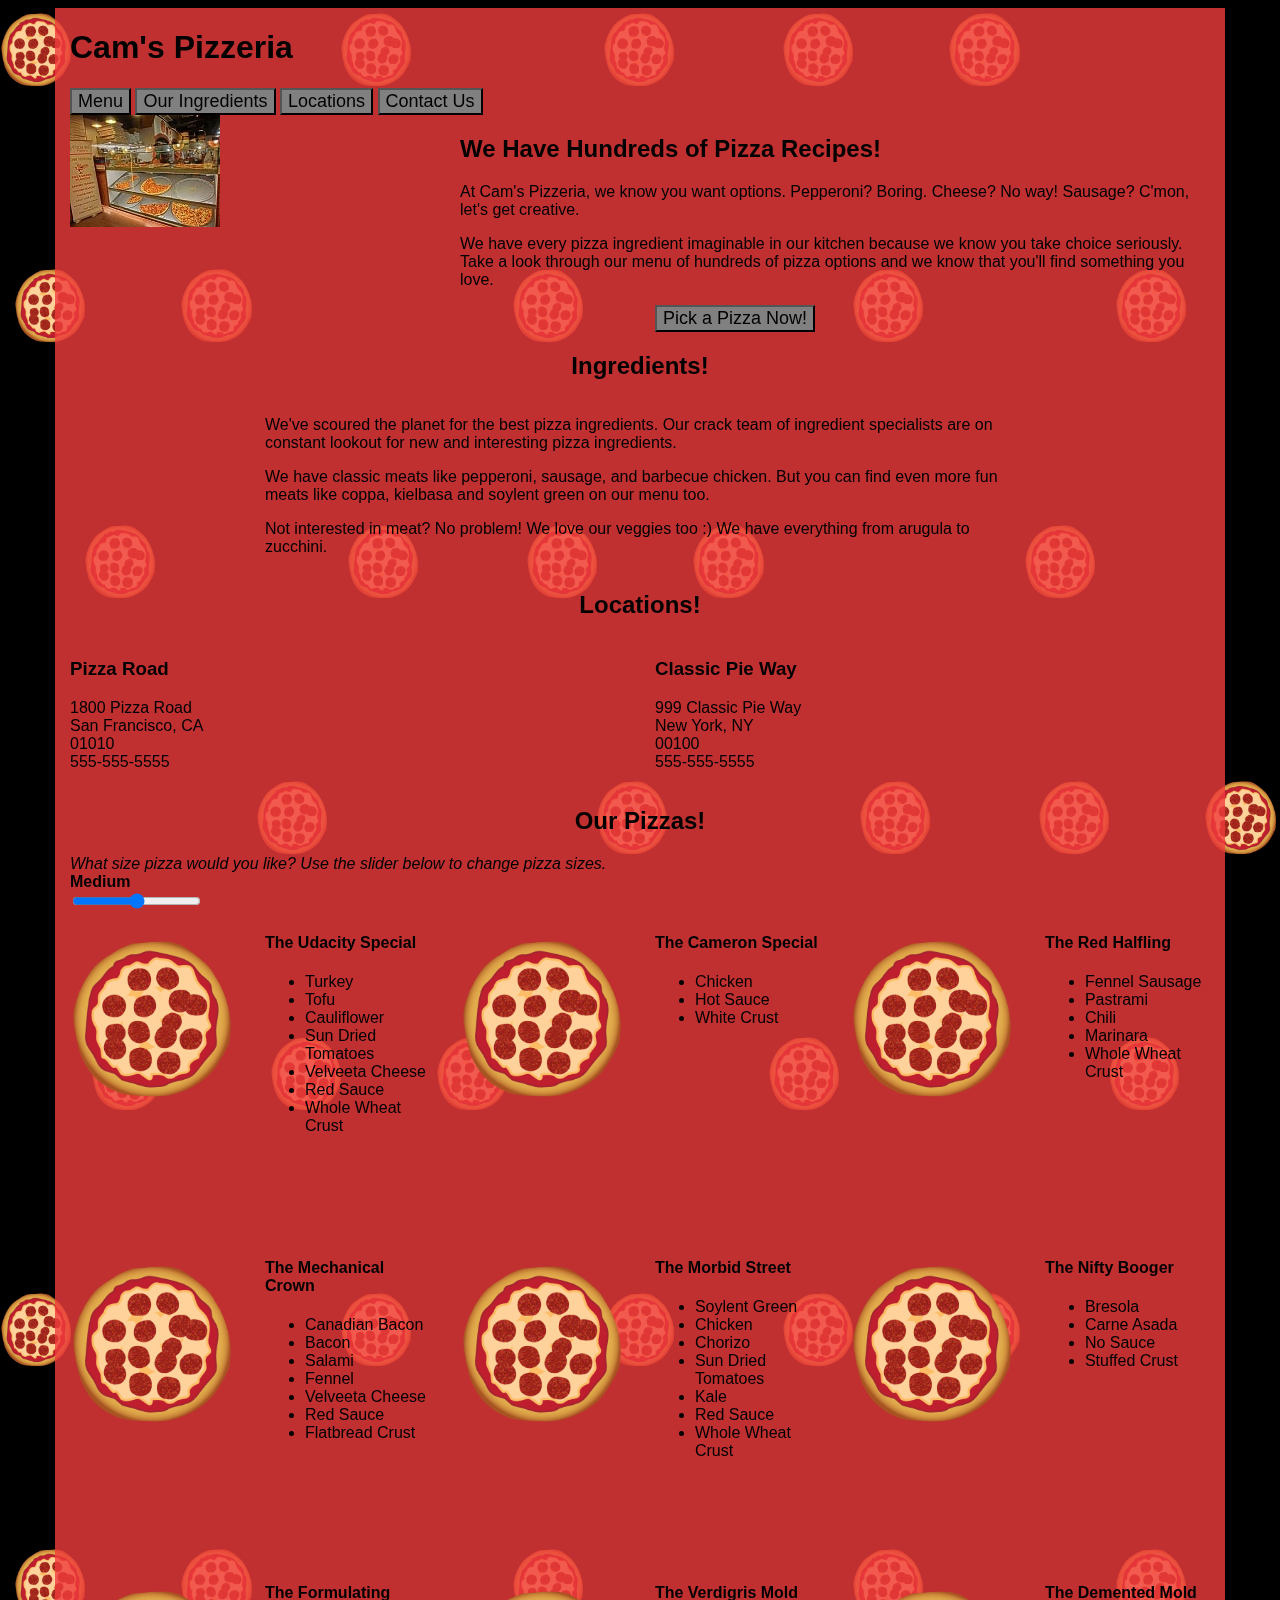
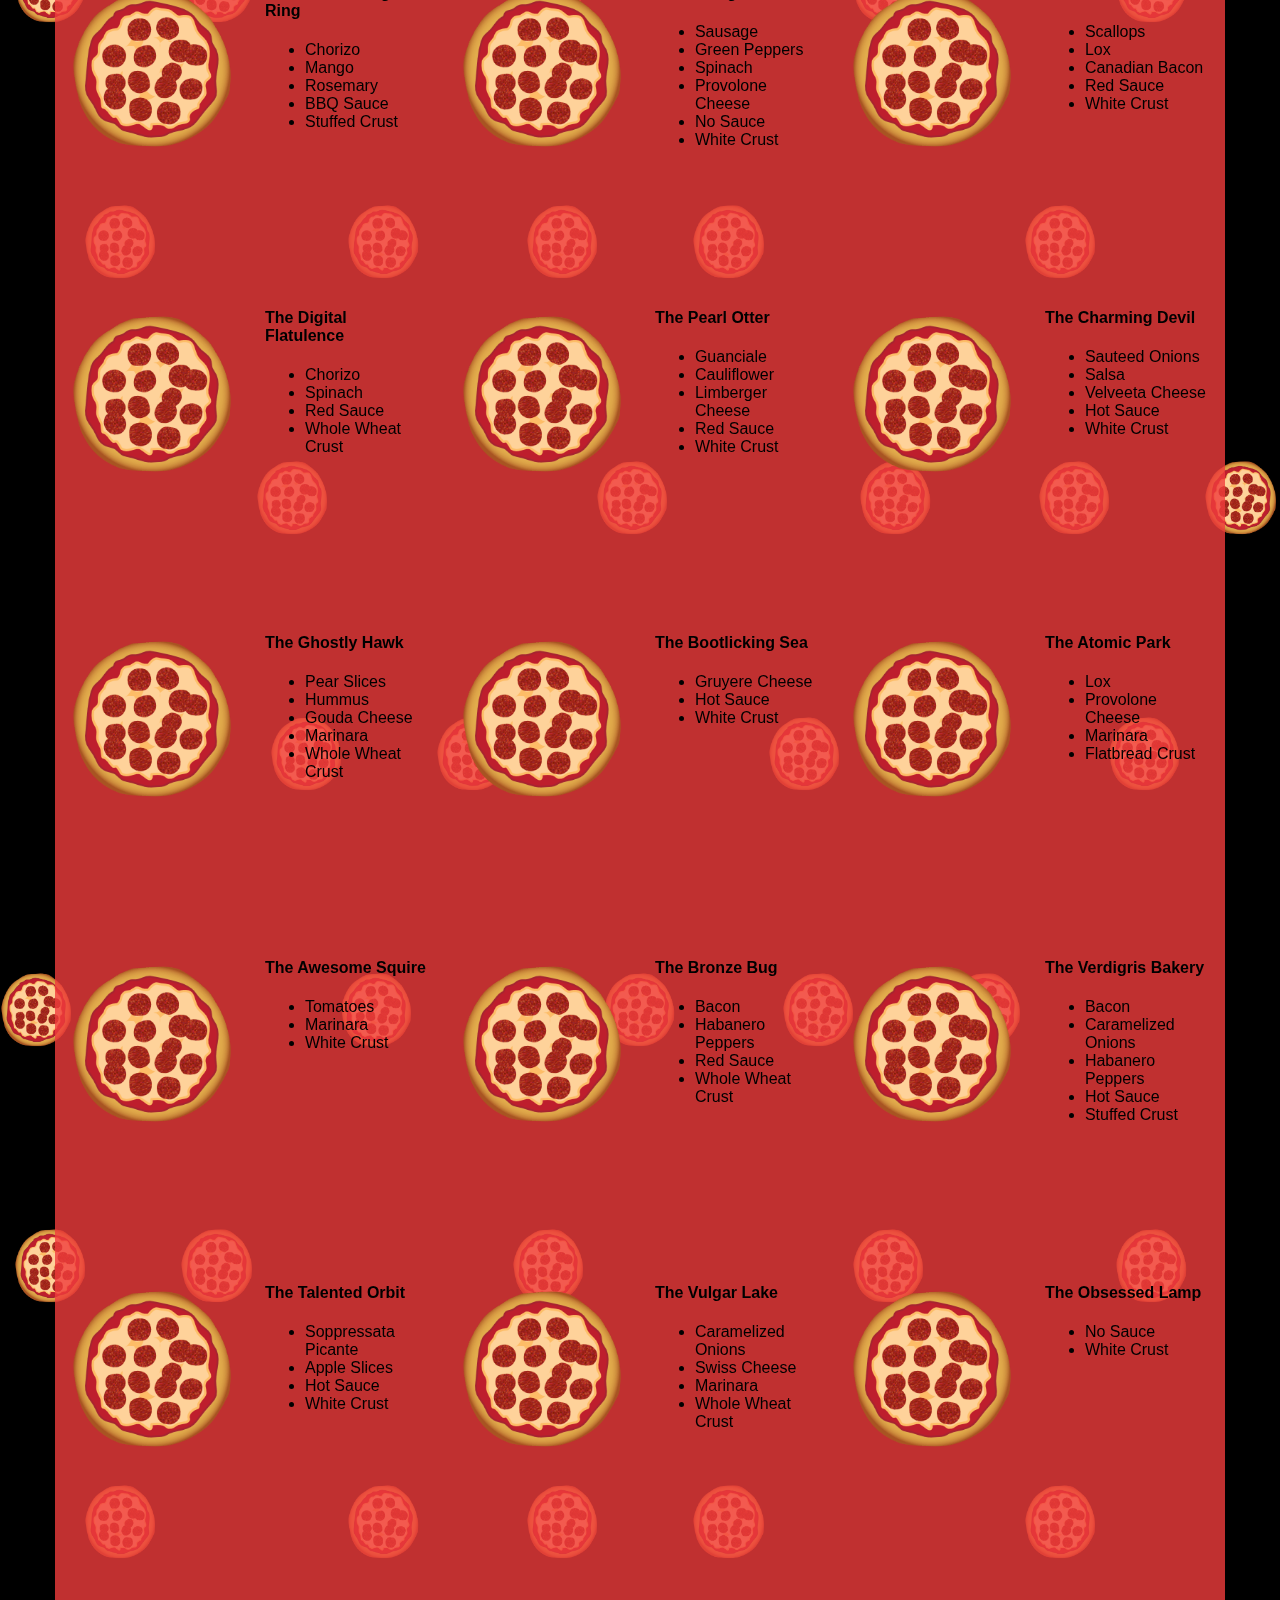
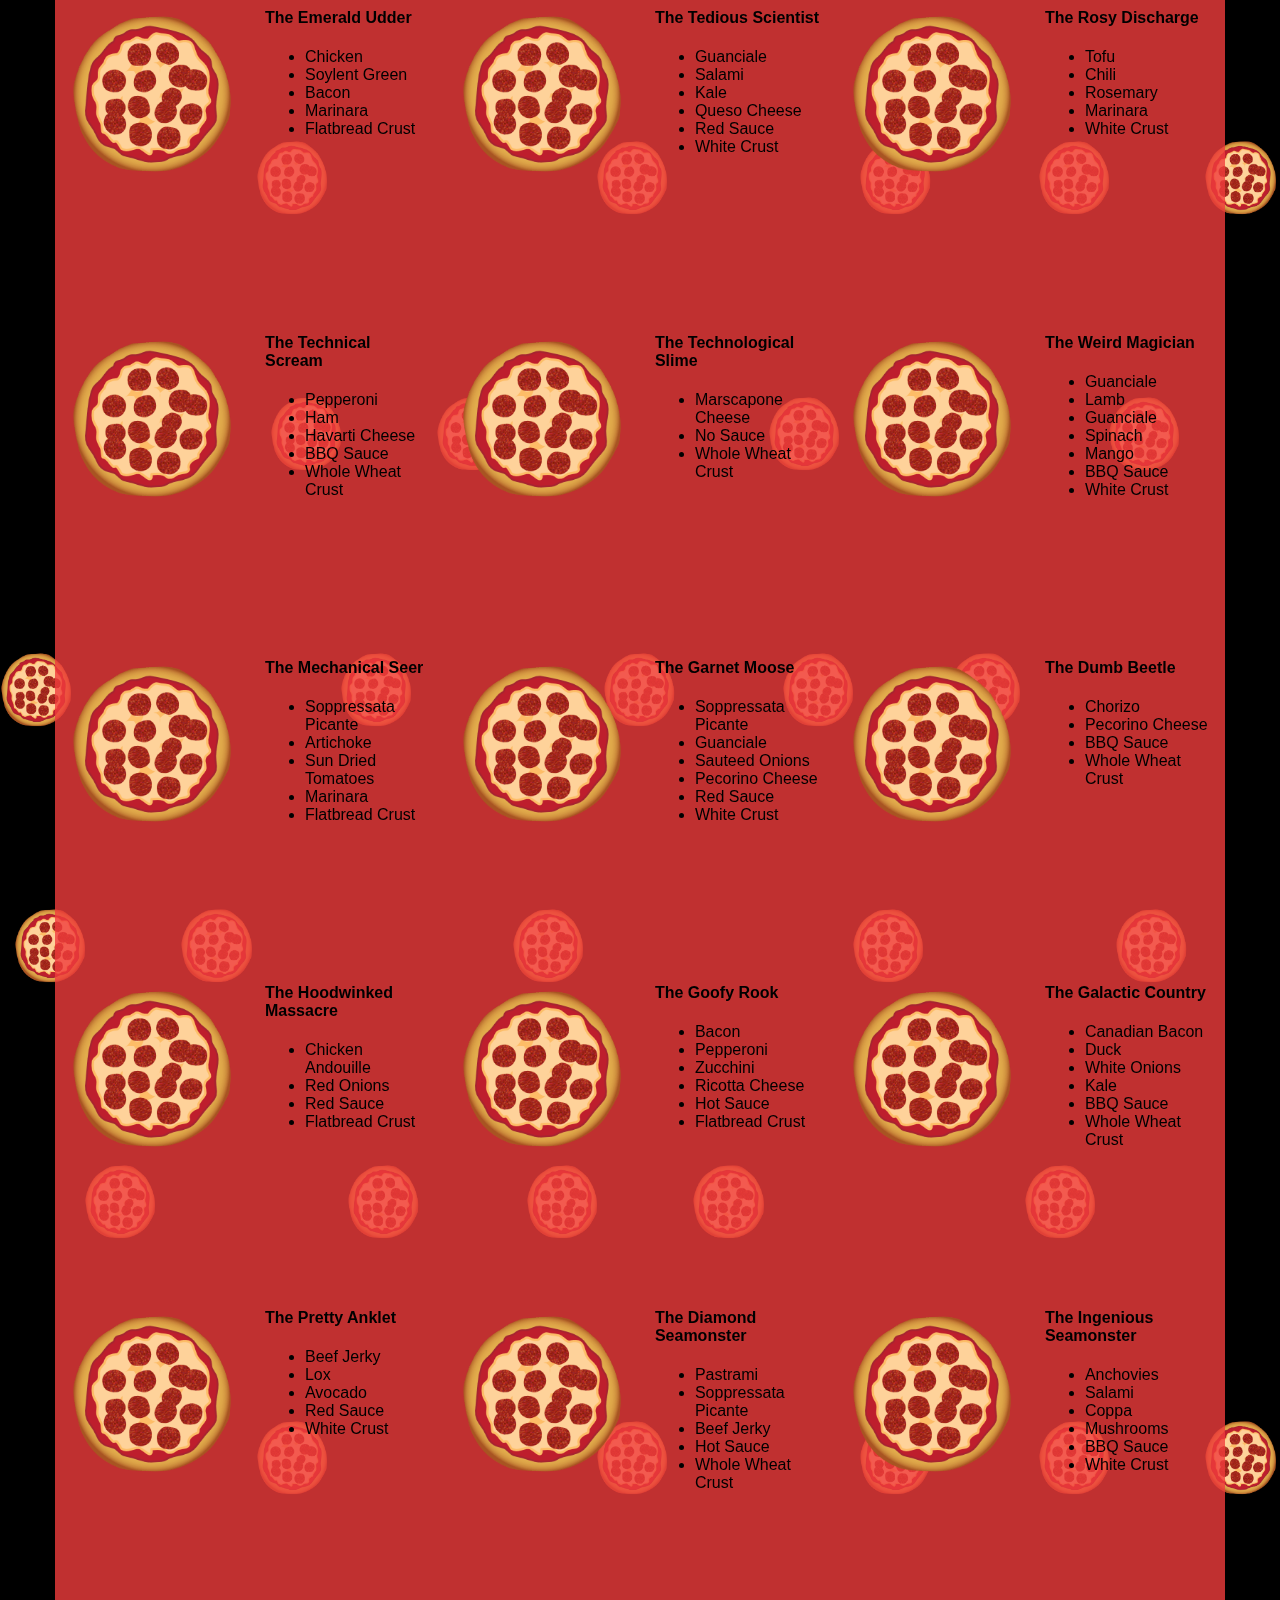
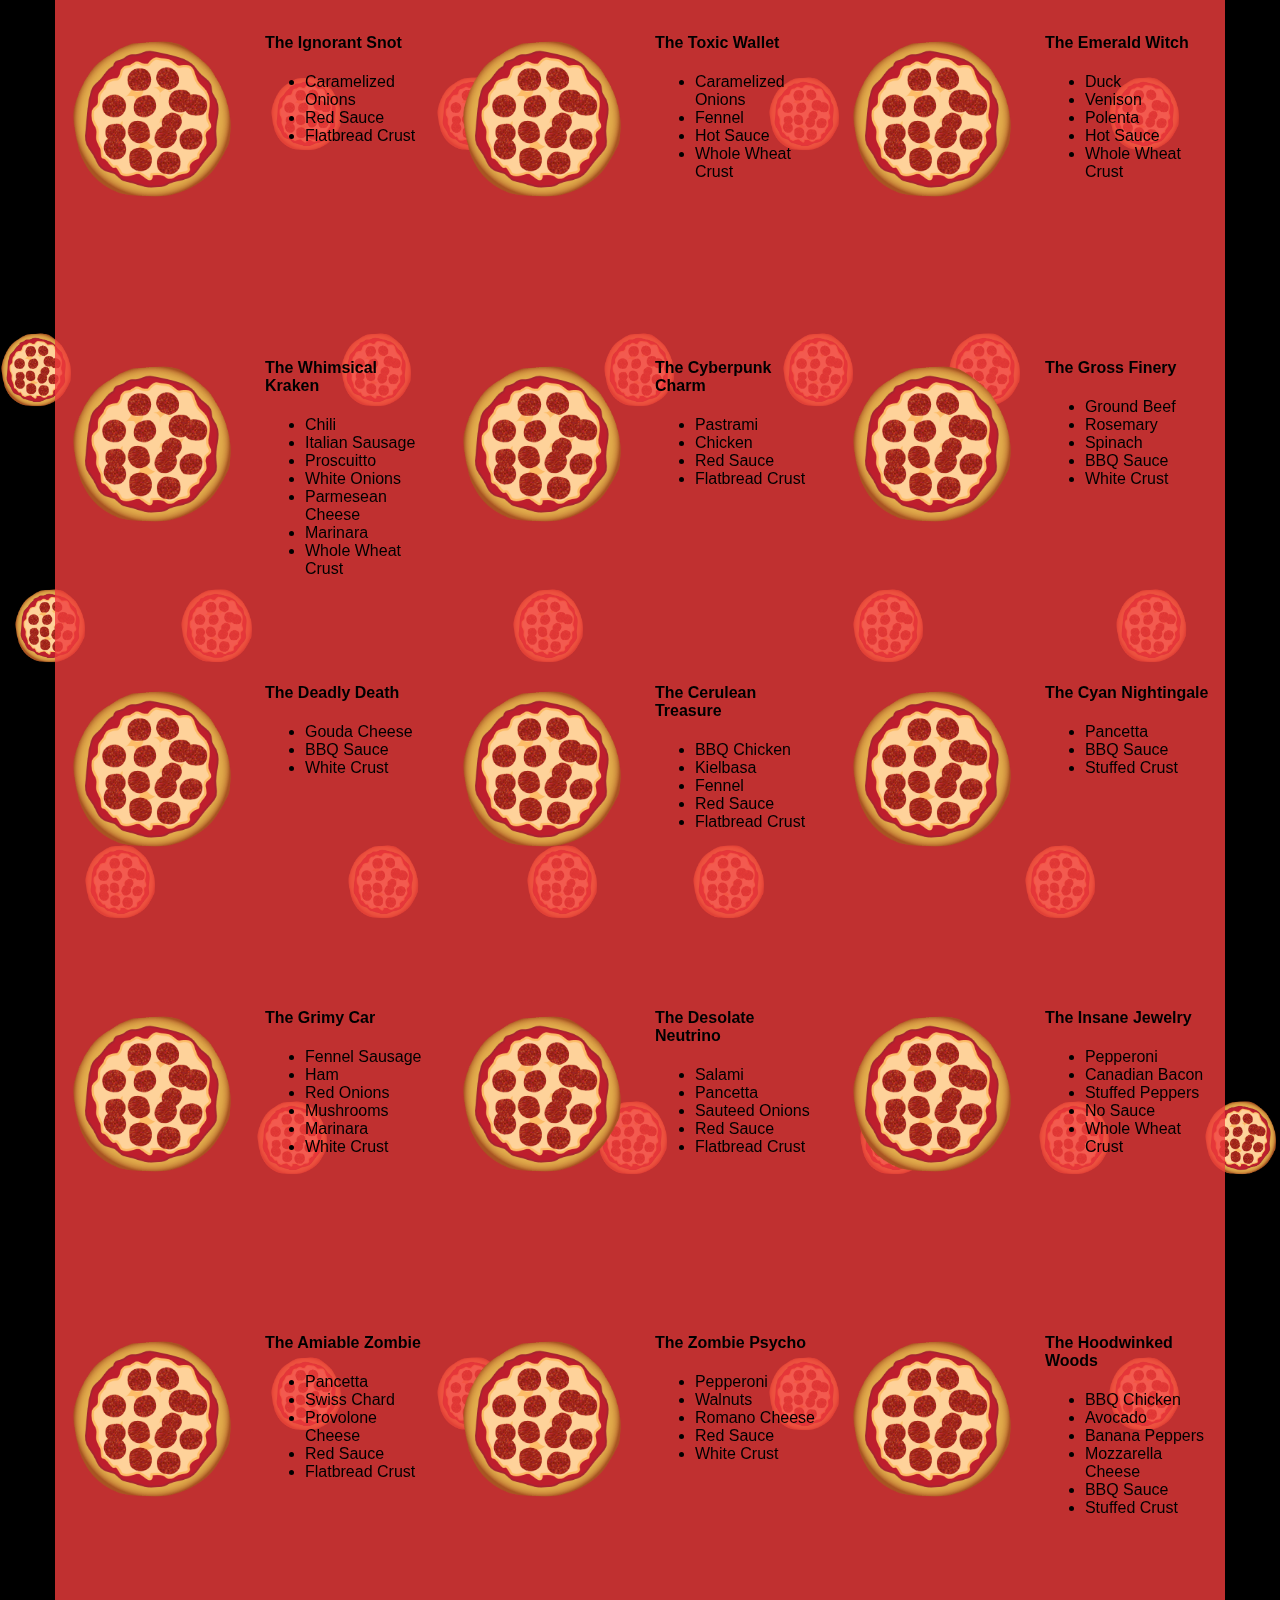
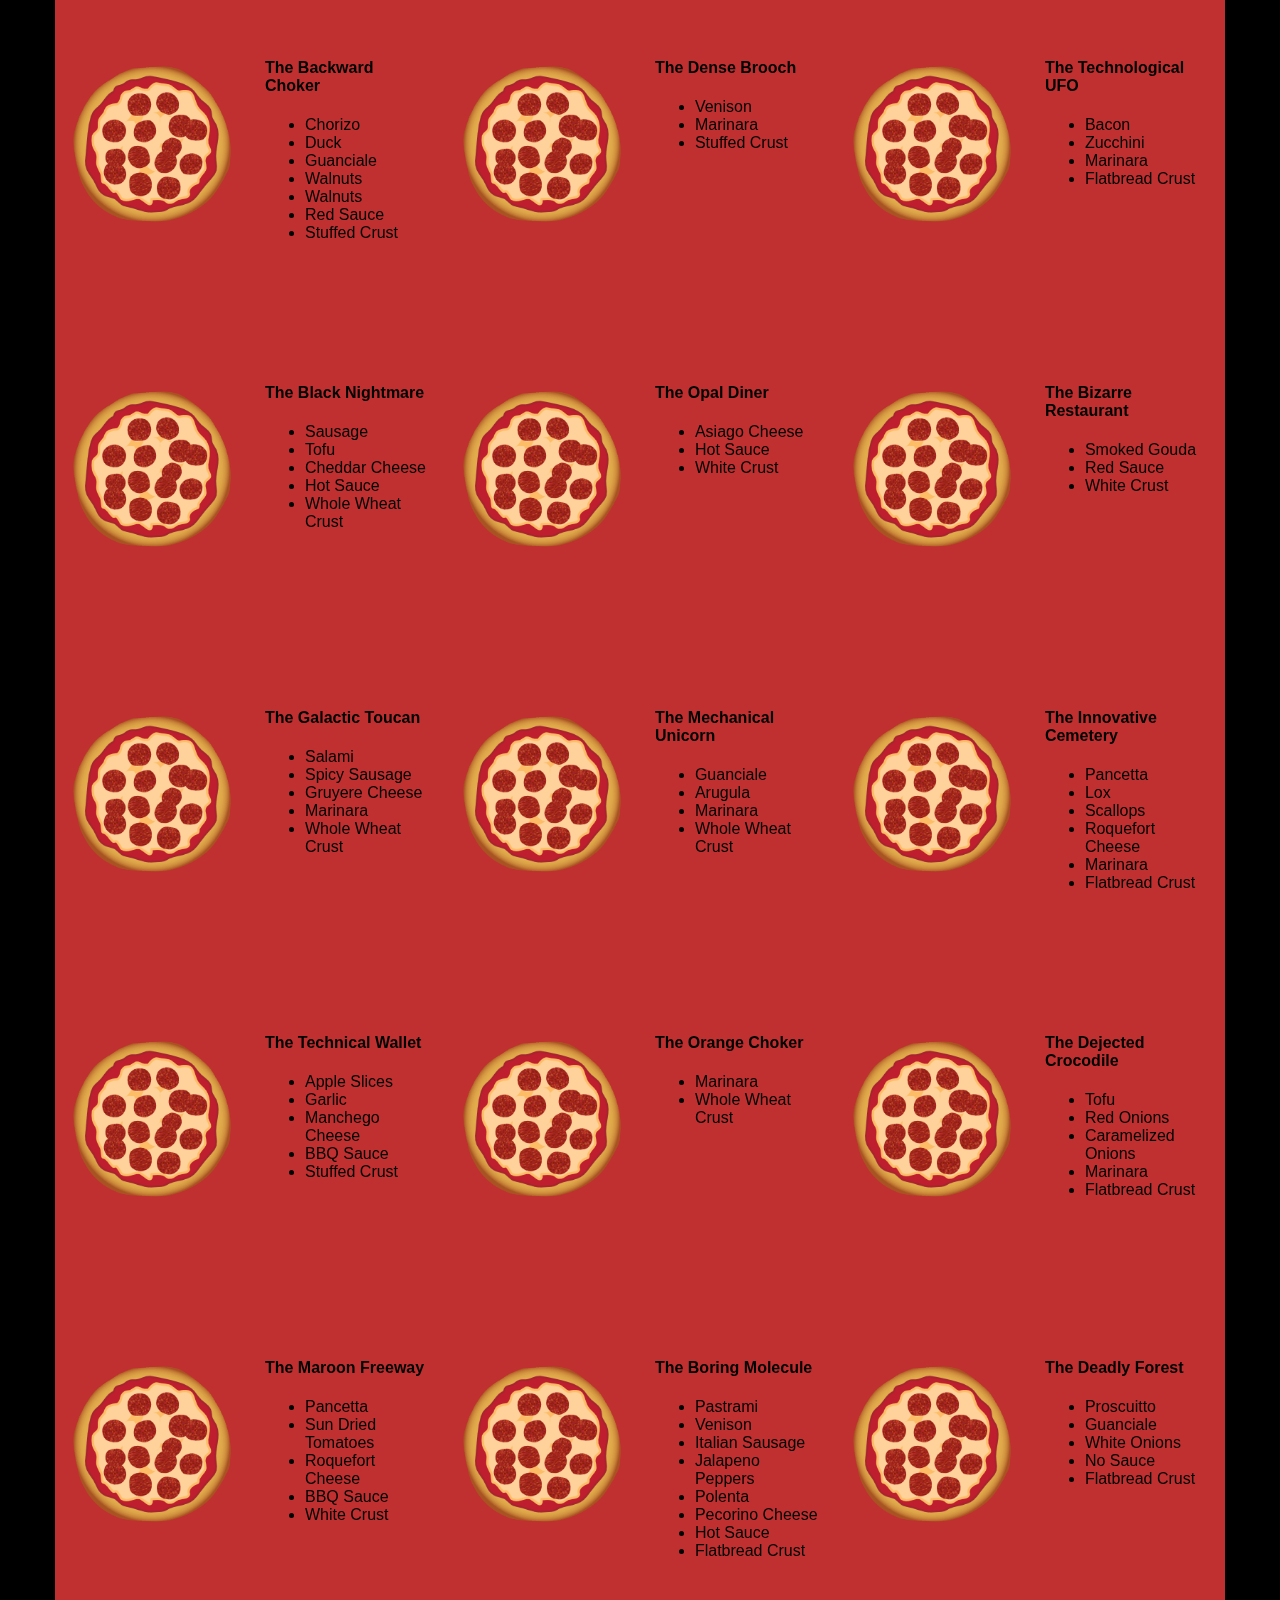
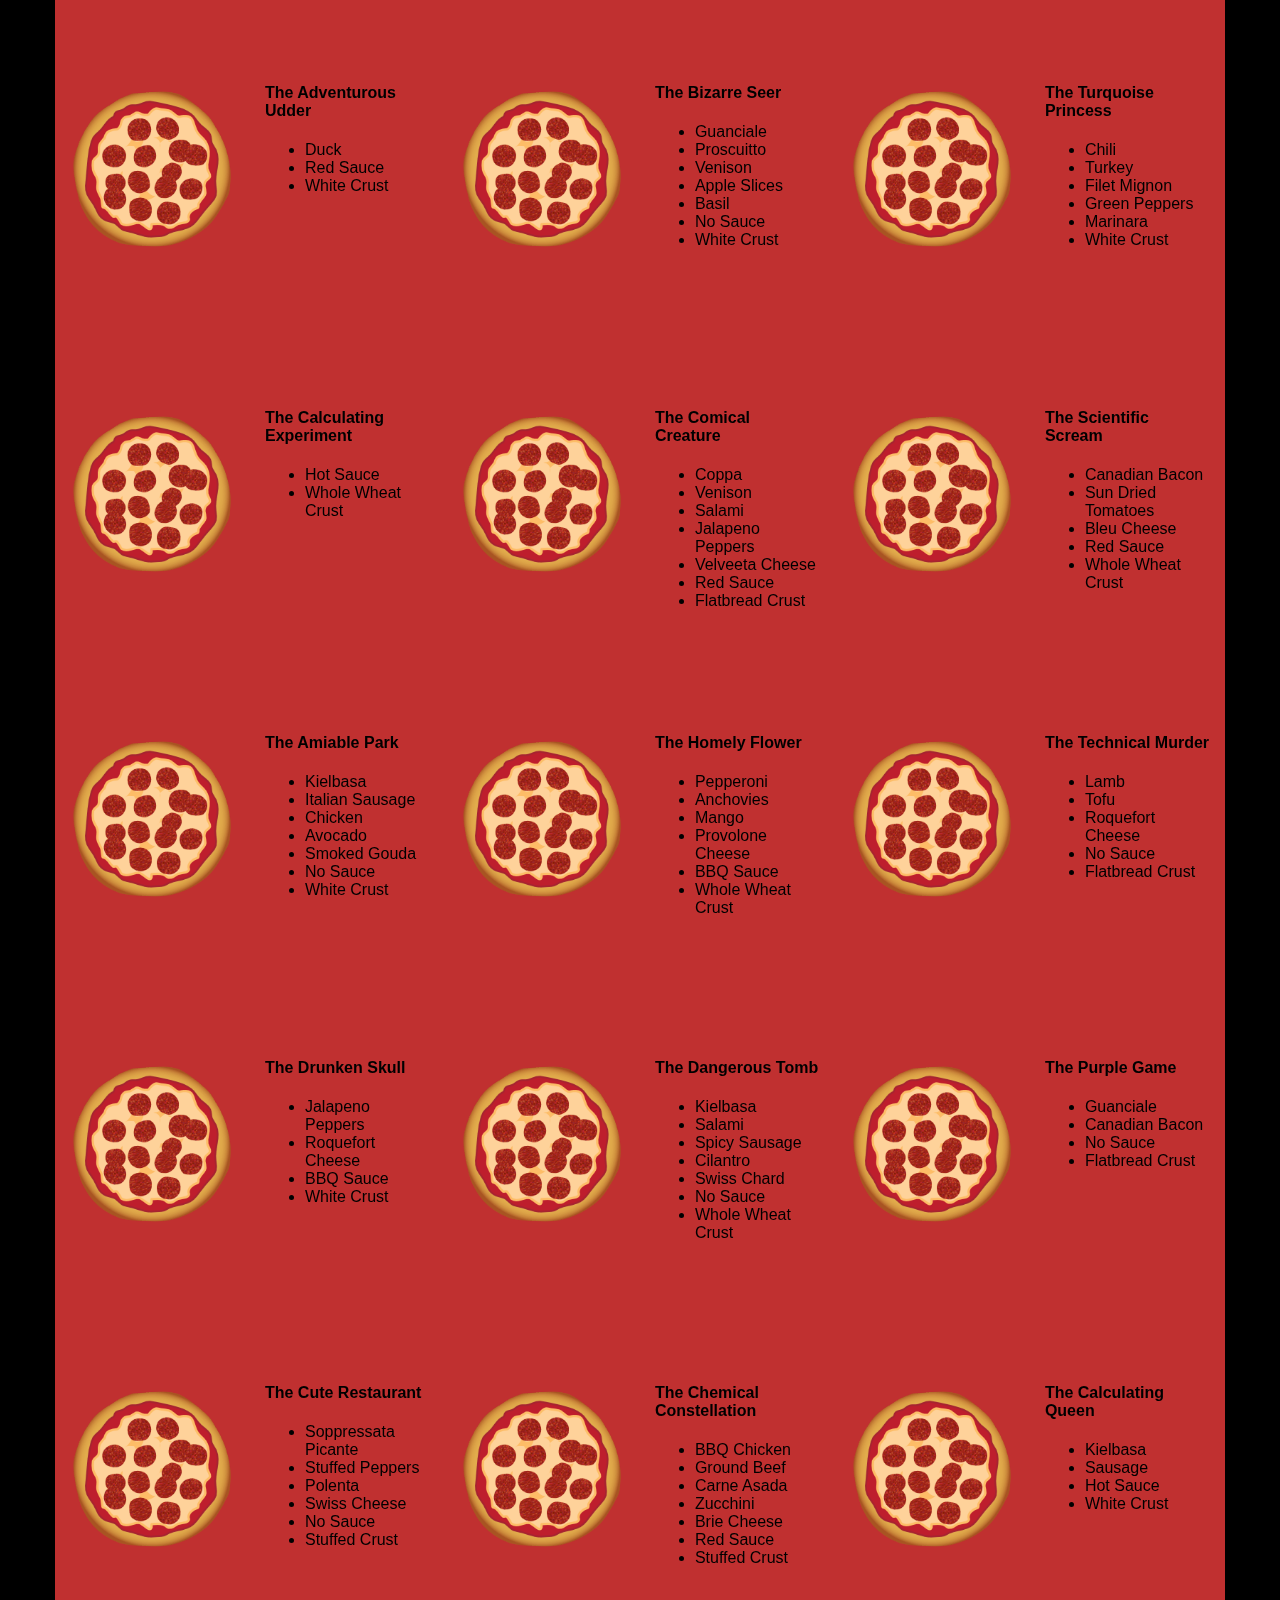
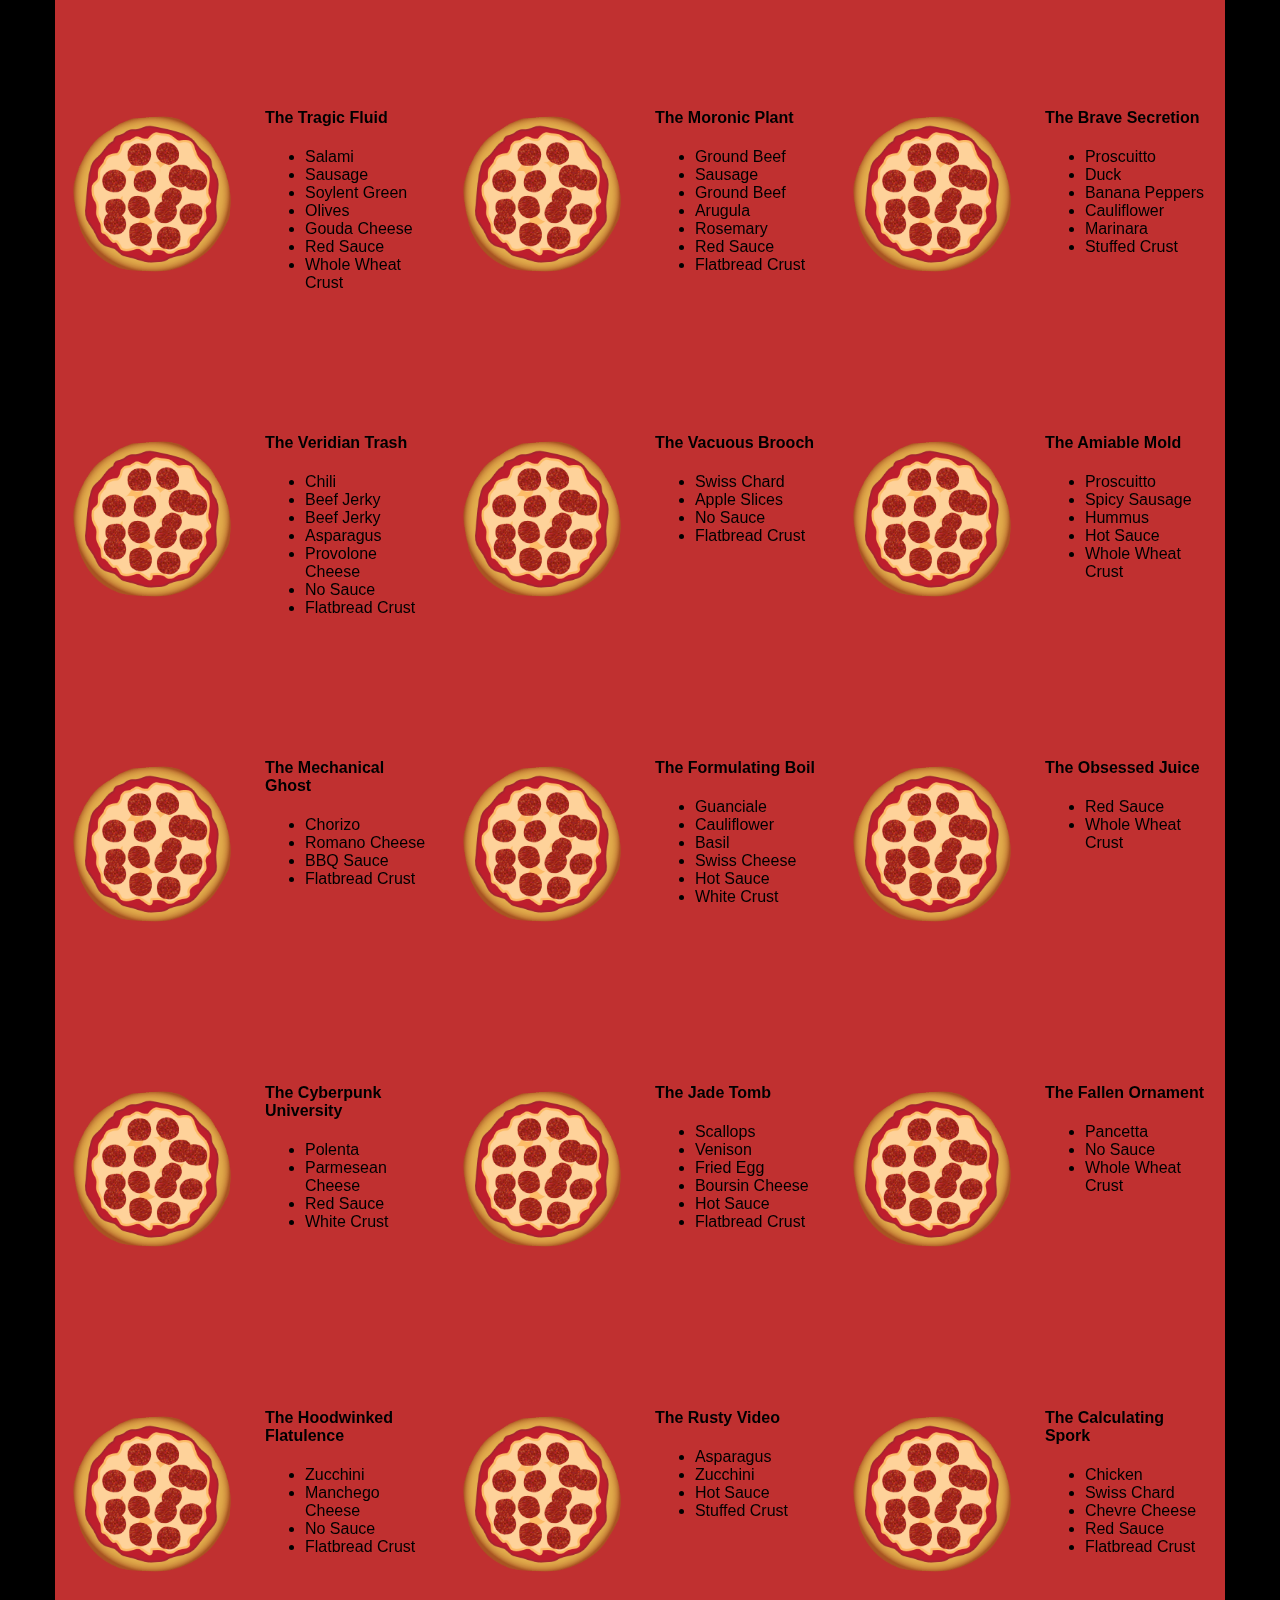
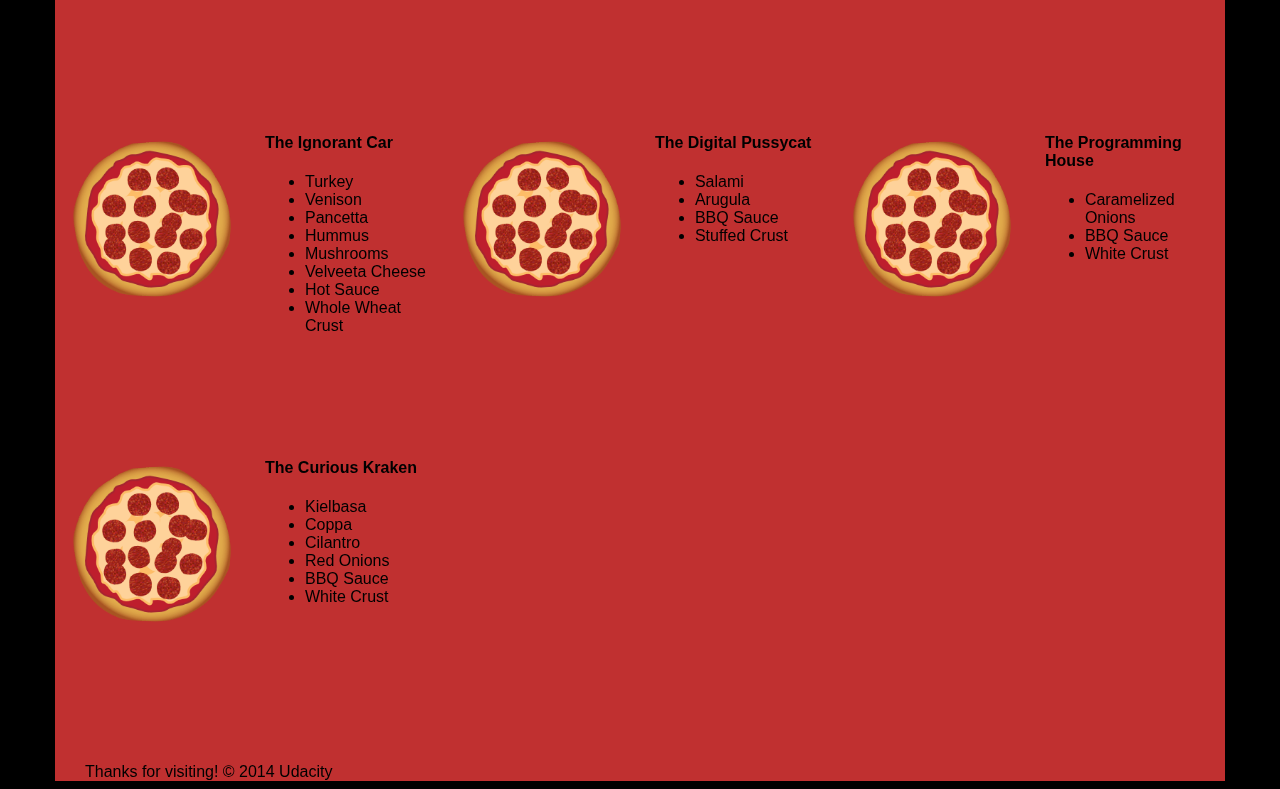
<file: views/pizza.html>
<!DOCTYPE HTML>
<html>
<head>
  <link rel="stylesheet" href="css/style.css">
  <link rel="stylesheet" href="css/bootstrap-grid.css">
</head>

<body>
  <div class="container">
    <div id="header" class="row">
      <div class="col-md-6">
        <div class="row">
          <div class="col-md-12">
            <h1>Cam's Pizzeria</h1>
            <div class="row">
              <div id="menu" class="col-md-12">
                <form action="#randomPizzas">
                  <input type="submit" value="Menu">
                </form>
                <form action="#ingredients">
                  <input type="submit" value="Our Ingredients">
                </form>
                <form action="#locations">
                  <input type="submit" value="Locations">
                </form>
                <form action="#" onsubmit="alert('Thanks for clicking! This button doesn\'t do anything because this is a fake pizzeria :\)')">
                  <input type="submit" value="Contact Us">
                </form>
              </div>
            </div>
          </div>
        </div>
      </div>
      <div id="movingPizzas1" class="col-md-6">
      </div>
    </div>
    <div id="callToAction" class="row">
      <div class="col-md-4">
        <img src="images/pizzeria.jpg" class="img-responsive"> <!-- Image credit to: http://commons.wikimedia.org/wiki/File:HK_TST_night_%E5%98%89%E8%98%AD%E9%81%93_Granville_Road_restaurant_Paisano's_Pizzeria_pizza_Dec-2013.JPG -->
      </div>
      <div class="col-md-8">
        <div class="row">
          <div class="col-md-12">
            <h2>We Have Hundreds of Pizza Recipes!</h2>
            <p>At Cam's Pizzeria, we know you want options. Pepperoni? Boring. Cheese? No way! Sausage? C'mon, let's get creative.</p>

            <p>We have every pizza ingredient imaginable in our kitchen because we know you take choice seriously. Take a look through our menu of hundreds of pizza options and we know that you'll find something you love.</p>
          </div>
        </div>
        <div class="row">
          <div class="col-md-6 col-md-push-3">
            <form action="#randomPizzas">
              <input type="submit" value="Pick a Pizza Now!">
            </form>
          </div>
        </div>
      </div>
    </div>
    <div id="ingredients" class="row">
      <div class="col-md-8 col-md-push-2">
        <div class="row">
          <div class="col-md-12 centered">
            <h2>Ingredients!</h2>
          </div>
        </div>
        <div class="row">
          <div class="col-md-12">
            <p>We've scoured the planet for the best pizza ingredients. Our crack team of ingredient specialists are on constant lookout for new and interesting pizza ingredients.</p>

            <p>We have classic meats like pepperoni, sausage, and barbecue chicken. But you can find even more fun meats like coppa, kielbasa and soylent green on our menu too.</p>

            <p>Not interested in meat? No problem! We love our veggies too :) We have everything from arugula to zucchini.</p>
          </div>
        </div>
      </div>
    </div>
    <div id="locations" class="row">
      <div class="col-md-12">
        <h2 style="text-align: center">Locations!</h2>
        <div class="row">
          <div class="col-md-6">
            <h3>Pizza Road</h3>
            <p>1800 Pizza Road<br>San Francisco, CA<br>01010<br>555-555-5555</p>
          </div>
          <div class="col-md-6">
            <h3>Classic Pie Way</h3>
            <p>999 Classic Pie Way<br>New York, NY<br>00100<br>555-555-5555</p>
          </div>
        </div>
      </div>
    </div>
    <div id="pizzaGenerator" class="row">
      <div class="col-md-12">
        <h2 style="text-align: center">Our Pizzas!</h2>
        <div class="row">
          <div class="col-md-12">
            <em>What size pizza would you like? Use the slider below to change pizza sizes.</em>
          </div>
          <div id="pizzaSize" class="col-md-6">Medium</div>
          <div class="col-md-12">
            <input id="sizeSlider" type="range" min="1" max="3" value="2" step="1" onchange="resizePizzas(this.value)"></input>
          </div>
        </div>
        <div id="randomPizzas" class="row">
          <div id="pizza0" class="randomPizzaContainer" style="width:33.33%;">
            <div class="col-md-6">
              <img src="images/pizza.png" class="img-responsive">
            </div>
            <div class="col-md-6">
              <h4>The Udacity Special</h4>
              <ul>
                <li>Turkey</li>
                <li>Tofu</li>
                <li>Cauliflower</li>
                <li>Sun Dried Tomatoes</li>
                <li>Velveeta Cheese</li>
                <li>Red Sauce</li>
                <li>Whole Wheat Crust</li>
              </ul>
            </div>
          </div>
          <div id="pizza1" class="randomPizzaContainer" style="width:33.33%;">
            <div class="col-md-6">
              <img src="images/pizza.png" class="img-responsive">
            </div>
            <div class="col-md-6">
              <h4>The Cameron Special</h4>
              <ul>
                <li>Chicken</li>
                <li>Hot Sauce</li>
                <li>White Crust</li>
              </ul>
            </div>
          </div>
        </div>
      </div>
    </div>
    <div id="footer" class="col-md-12">Thanks for visiting! &copy; 2014 Udacity</div>
  </div>
  <script type="text/javascript" src="js/main.js"></script>
</body>

</html>
</file>
<file: views/css/style.css>
/** {
  outline: 1px solid red !important;
}*/
* {
  -webkit-box-sizing: border-box;
  -moz-box-sizing: border-box;
  -box-sizing: border-box;
}

body {
  font-family: "Trebuchet MS", Helvetica, sans-serif;
  background: black;
}

input {
  background: grey;
  font-size: 18px;
}

form {
  display: inline-block;
}

.centered {
  text-align: center;
}

#pizzaSize {
  font-weight: 800;
}

.mover {
  position: fixed;
  width: 256px;
  z-index: -1;
}

.randomPizzaContainer {
  float: left;
  display: flex;
}

.randomPizzaContainer:after {
  content: "";
  display: table;
  clear:both;
}

 .container {
  background-color: rgba(240, 60, 60, 0.8);
}
</file>
